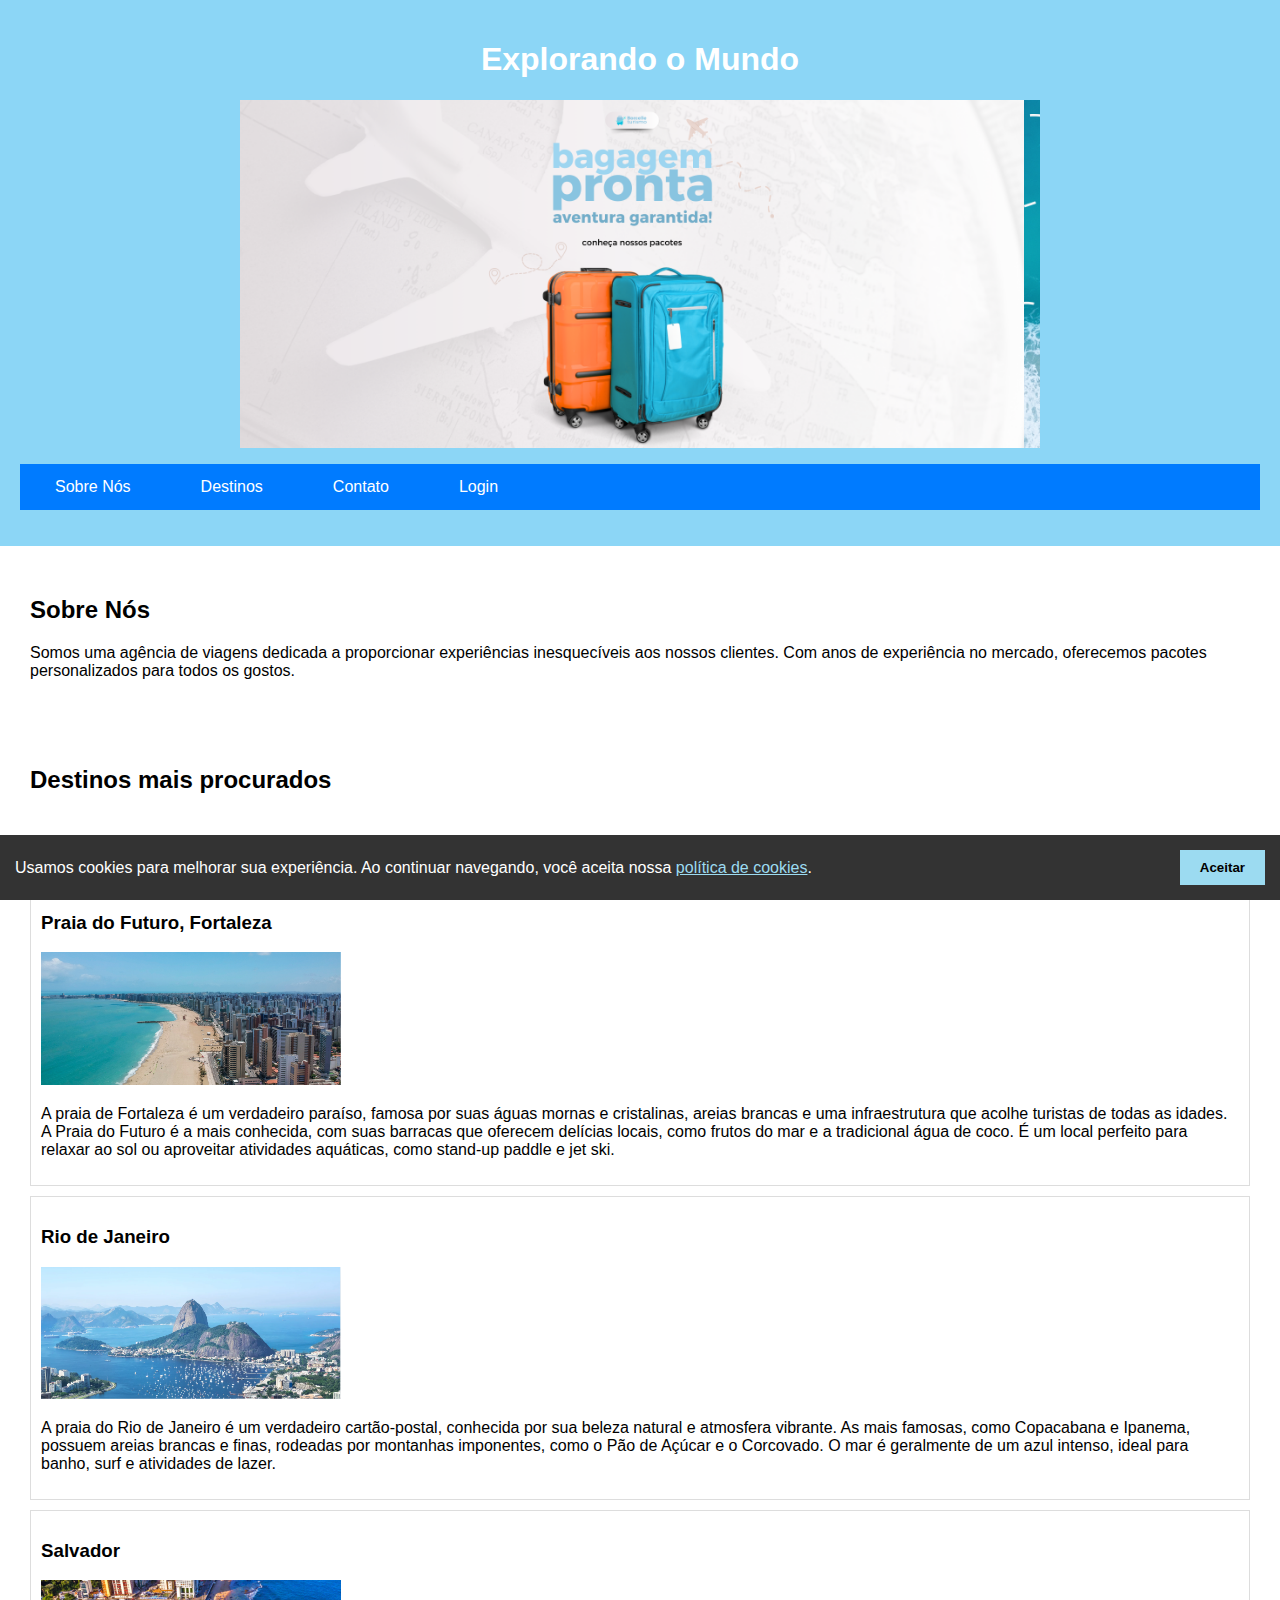
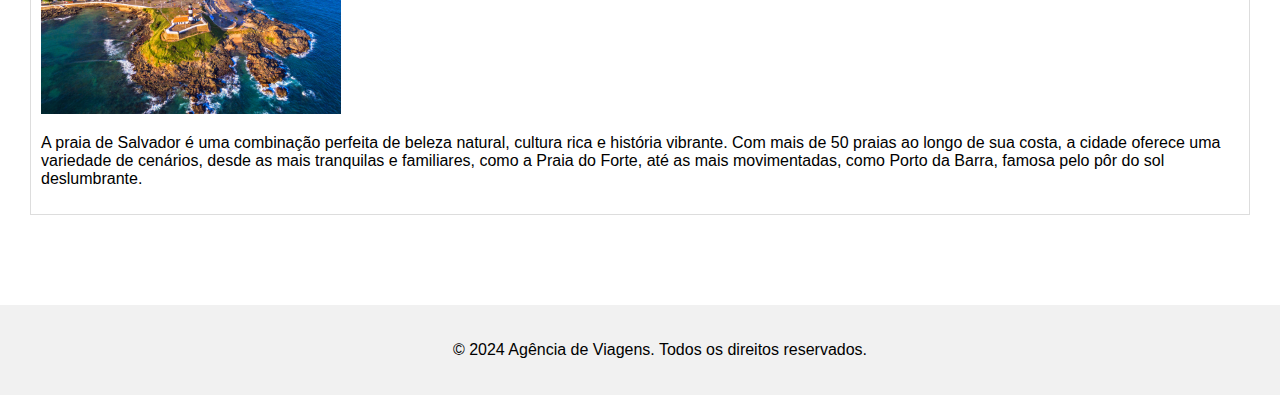
<file: index.html>
<!DOCTYPE html>
<html lang="pt-BR">
<head>
    <meta charset="UTF-8">
    <meta name="viewport" content="width=device-width, initial-scale=1.0">
    <title>Agência de Viagens</title>
    <link rel="stylesheet" href="estilo.css">
</head>
<body>
    <header>
        <h1>Explorando o Mundo</h1>
        <nav>
            <center>
                <div class="slider" style="text-align: center;">
                <div class="slides">
                    <div class="slide">
                        <img src="mala.png" alt="Banner 1">
                    </div>
                    <div class="slide">
                        <img src="viagem.png" alt="Banner 2">
                    </div>
                    <div class="slide">
                        <img src="praia.png" alt="Banner 3">
                    </div>
            </div>
            </center>
            <ul>
                <nav class="navbar">
                    <ul>
                        <li>
                        </ul>
            <li><a href="#sobre">Sobre Nós</a></li>
            <li><a href="destino.html">Destinos</a></li>
            <li><a href="contato.html">Contato</a></li>
            <li><a href="login.html">Login</a></li>
                    </ul>
                </nav>
            </body>
            </html>
            </ul>
        </nav>
    </header>

    <section id="sobre">
        <h2>Sobre Nós</h2>
        <p>Somos uma agência de viagens dedicada a proporcionar experiências inesquecíveis aos nossos clientes. Com anos de experiência no mercado, oferecemos pacotes personalizados para todos os gostos.</p>
    </section>

    <section id="destinos">
        <h2>Destinos mais procurados</h2>
    <section>Descubra mais em "destinos", clique e confira!</section>
        <div class="destino">
            <h3>Praia do Futuro, Fortaleza</h3>
            <img src="Capturar.PNG" alt="" width="25%">
            <p>A praia de Fortaleza é um verdadeiro paraíso, famosa por suas águas mornas e cristalinas, areias brancas e uma infraestrutura que acolhe turistas de todas as idades. A Praia do Futuro é a mais conhecida, com suas barracas que oferecem delícias locais, como frutos do mar e a tradicional água de coco. É um local perfeito para relaxar ao sol ou aproveitar atividades aquáticas, como stand-up paddle e jet ski.</p>
        </div>
        <div class="destino">
            <h3>Rio de Janeiro</h3>
            <img src="rj.PNG" alt="" width="25%">
            <p>A praia do Rio de Janeiro é um verdadeiro cartão-postal, conhecida por sua beleza natural e atmosfera vibrante. As mais famosas, como Copacabana e Ipanema, possuem areias brancas e finas, rodeadas por montanhas imponentes, como o Pão de Açúcar e o Corcovado. O mar é geralmente de um azul intenso, ideal para banho, surf e atividades de lazer.</p>
        </div>
        <div class="destino">
            <h3>Salvador</h3>
            <img src="salvador.png" alt="" width="25%">
            <p>A praia de Salvador é uma combinação perfeita de beleza natural, cultura rica e história vibrante. Com mais de 50 praias ao longo de sua costa, a cidade oferece uma variedade de cenários, desde as mais tranquilas e familiares, como a Praia do Forte, até as mais movimentadas, como Porto da Barra, famosa pelo pôr do sol deslumbrante.</p>
        </div>
    </section>
    <section id="contato">
    </section>
</section>
<title>Aceitar Cookies</title>
</head>
<body>

    <div class="cookie-banner" id="cookie-banner">
        <p>Usamos cookies para melhorar sua experiência. Ao continuar navegando, você aceita nossa <a href="#">política de cookies</a>.</p>
        <button id="accept-cookies">Aceitar</button>
    </div>

    <script src="script.js"></script>
</body>
</html>
</body>
</html>
<footer>
    <p>&copy; 2024 Agência de Viagens. Todos os direitos reservados.</p>
</footer>
</file>
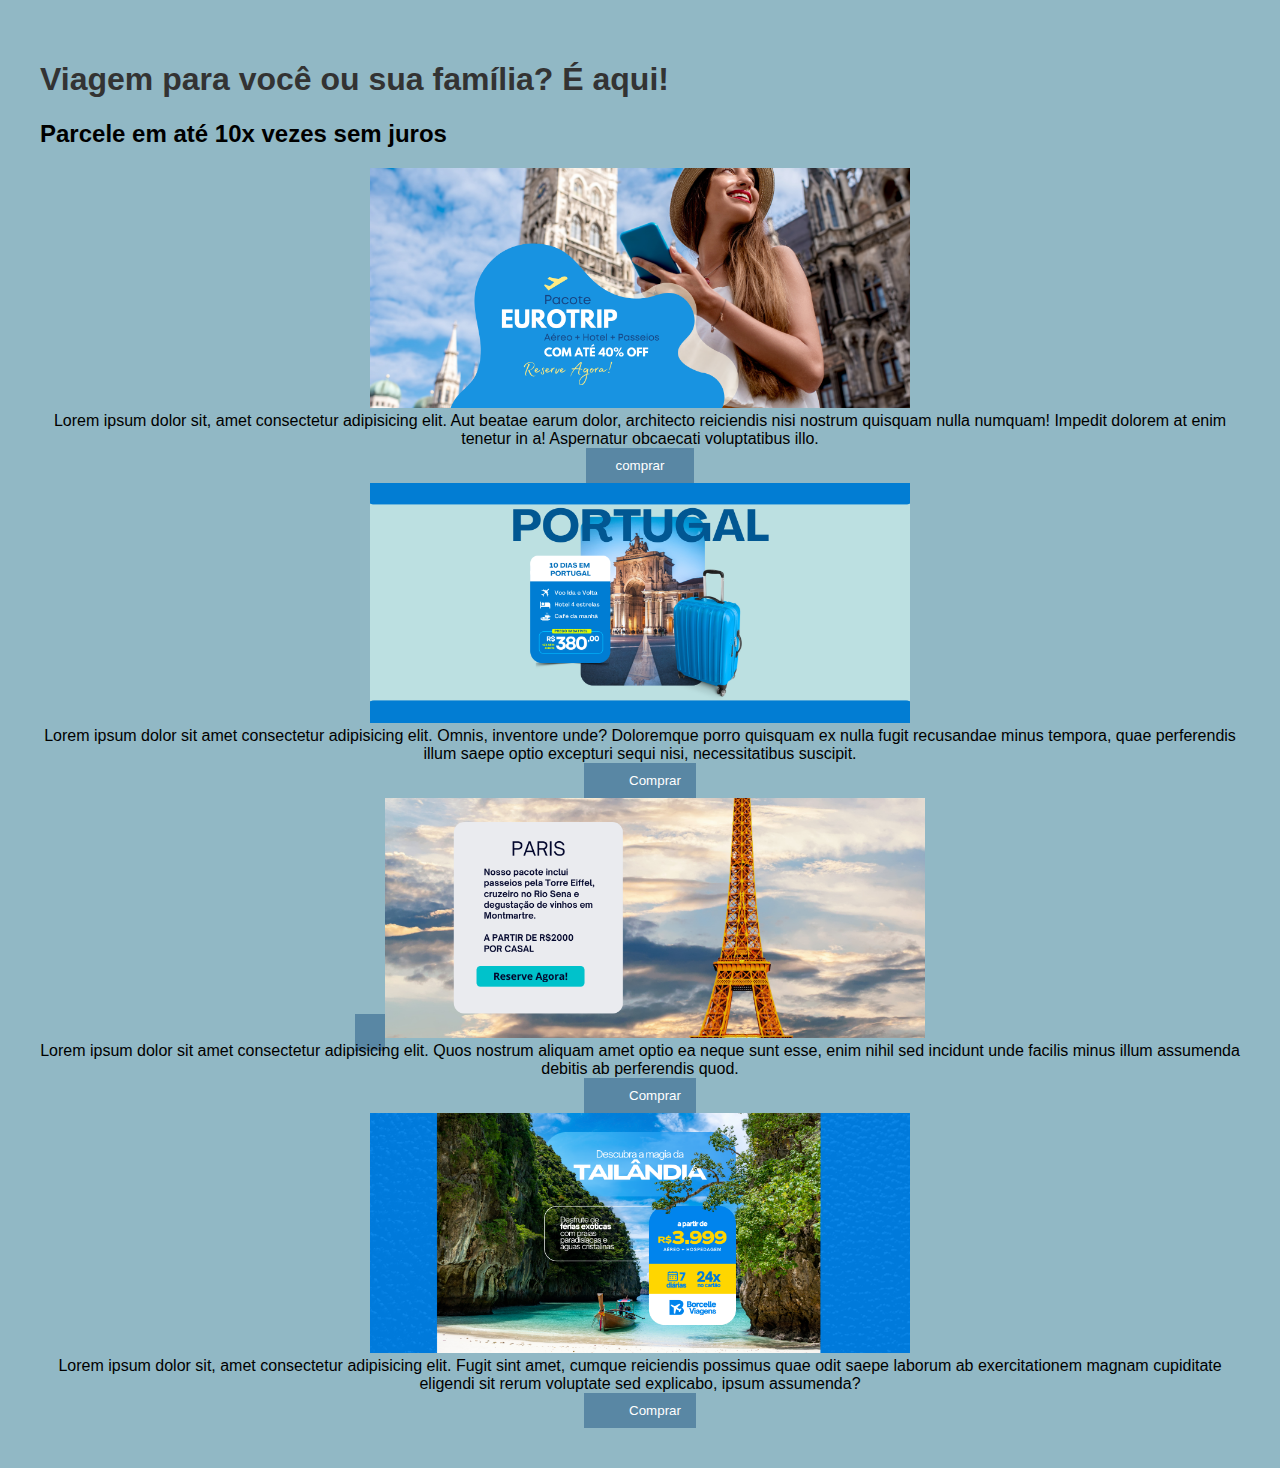
<file: destino.html>
<!DOCTYPE html>
<html lang="pt-br">
<head>
    <meta charset="UTF-8">
    <meta name="viewport" content="width=device-width, initial-scale=1.0">
    <title>destino</title>
    <link rel="stylesheet" href="paginadecompra.html">
    <link rel="stylesheet" href="destino.css">
    <link rel="stylesheet" href="paginadecompra.css">
</head>
<body>
</body>
</html>
<link rel="stylesheet" href="destino.css">
<h1>Viagem para você ou sua família? É aqui!</h1>
<section>
<h2>Parcele em até 10x vezes sem juros</h2>
</section>
<section>
<center><img src="europa.png" alt="" width="45%"></center>
</section>
<center><section>Lorem ipsum dolor sit, amet consectetur adipisicing elit. Aut beatae earum dolor, architecto reiciendis nisi nostrum quisquam nulla numquam! Impedit dolorem at enim tenetur in a! Aspernatur obcaecati voluptatibus illo.</section></center>
<center><button><a href="paginadecompra.html" class="button">comprar</a></button></center>
<section>
<center><img src="portugal.png" alt="" width="45%"></center>
</section>
<center><section>Lorem ipsum dolor sit amet consectetur adipisicing elit. Omnis, inventore unde? Doloremque porro quisquam ex nulla fugit recusandae minus tempora, quae perferendis illum saepe optio excepturi sequi nisi, necessitatibus suscipit.</section></center>
<center><button><a href="paginadecompra.html" class="button"></a>Comprar</button></center>
<section>
<center><a href="paginadecompra.html" class="button"></a><img src="paris.png" alt="" width="45%"></center>
</section>
<center><section>Lorem ipsum dolor sit amet consectetur adipisicing elit. Quos nostrum aliquam amet optio ea neque sunt esse, enim nihil sed incidunt unde facilis minus illum assumenda debitis ab perferendis quod.</section></center>
<center><button><a href="paginadecompra.html" class="button"></a>Comprar</button></center>
<section>
<center><img src="tailandia.png" alt="" width="45%"></center>
</section>
<center><section>Lorem ipsum dolor sit, amet consectetur adipisicing elit. Fugit sint amet, cumque reiciendis possimus quae odit saepe laborum ab exercitationem magnam cupiditate eligendi sit rerum voluptate sed explicabo, ipsum assumenda?</section></center>
<center><button><a href="paginadecompra.html" class="button"></a>Comprar</button></center>
</file>
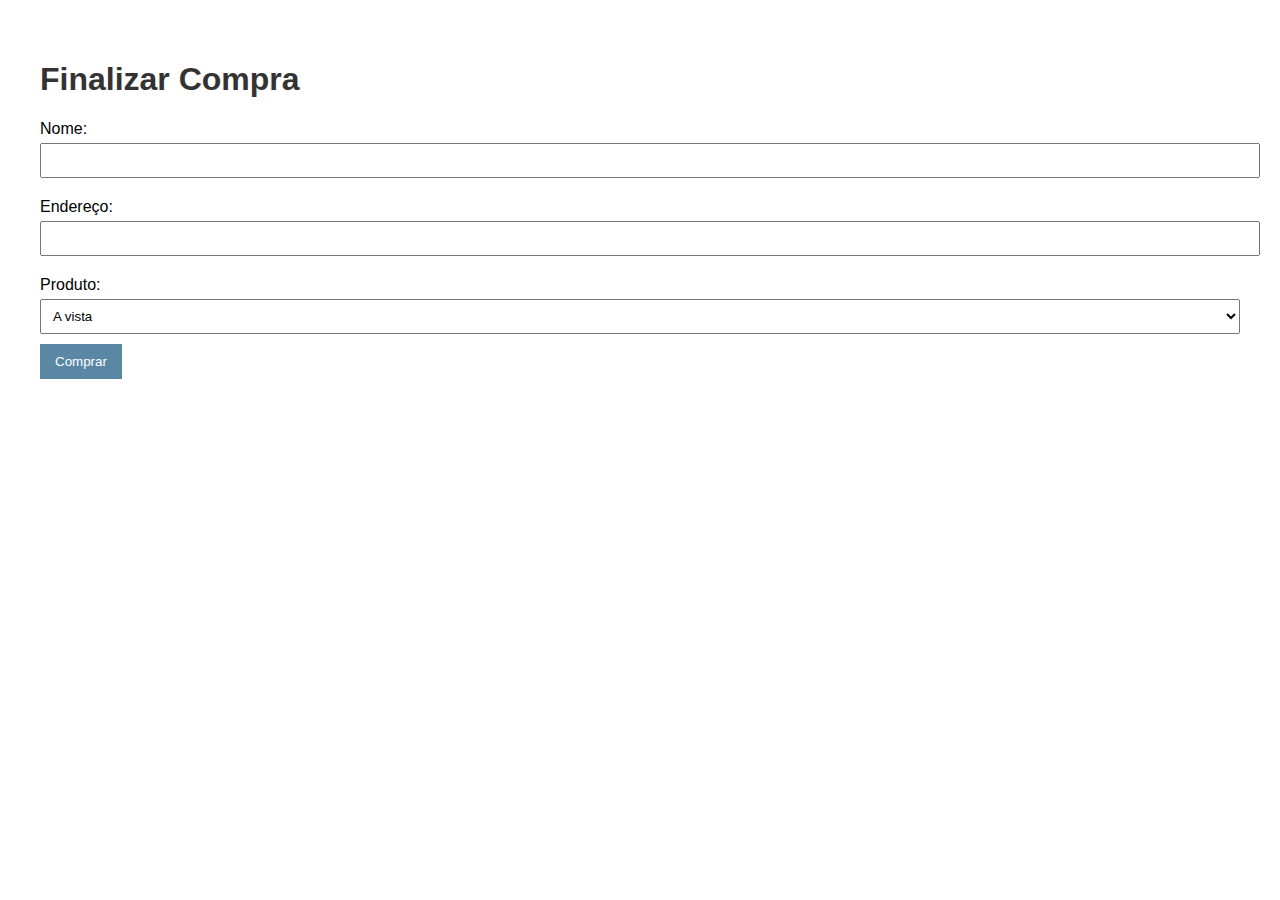
<file: paginadecompra.html>
<!DOCTYPE html>
<html lang="pt-BR">
<head>
    <meta charset="UTF-8">
    <meta name="viewport" content="width=device-width, initial-scale=1.0">
    <title>Página de Compra</title>
    <link rel="stylesheet" href="paginadecompra.css">
</head>
<body>
    <h1>Finalizar Compra</h1>
    <form id="compra-form">
        <label for="nome">Nome:</label>
        <input type="text" id="nome" name="nome" required>

        <label for="endereco">Endereço:</label>
        <input type="text" id="endereco" name="endereco" required>

        <label for="produto">Produto:</label>
        <select id="produto" name="produto">
            <option value="produto1">A vista</option>
            <option value="produto2">3 vezes</option>
            <option value="produto3">7 vezes</option>
            <option value="produto 4">10 vezes</option>
        </select>

        <button type="submit">Comprar</button>
    </form>

    <div id="mensagem"></div>

    <script src="script.js"></script>
</body>
</html>
</file>
<file: estilo.css>
body {
    font-family: Arial, sans-serif;
    margin: 0;
    padding: 0;
}
body {
  font-family: Arial, sans-serif;
  margin: 0;
  padding: 0;
}

.navbar {
  background-color: #007BFF;
  overflow: hidden;
}

.navbar ul {
  list-style-type: none;
  padding: 0;
}

.navbar li {
  float: left;
  position: relative;
}

.navbar a {
  display: block;
  padding: 14px 20px;
  color: white;
  text-decoration: none;
}

.navbar a:hover {
  background-color: #0056b3;
}

.dropdown {
  display: none;
  position: absolute;
  background-color: #007BFF;
  min-width: 160px;
  z-index: 1;
}

.dropdown li {
  float: none;
}

.dropdown a {
  padding: 12px 16px;
}

.navbar li:hover .dropdown {
  display: block;
}

header {
    background: #8cd6f6;
    color: white;
    padding: 20px;
    text-align: center;
}
.slider {
    width: 70%; /* Largura do slider */
    max-width: 800px; /* Largura máxima */
    margin: 0; /* Remove margens */
    overflow: hidden; /* Oculta o excesso */
    position: relative; /* Para posicionamento dos slides */
}

.slides {
    display: flex; /* Exibe os slides em linha */
    width: 98%; /* Largura total */
    animation: slideAnimation 9s infinite; /* Animação do slide */
}

.slide {
    width: 100%; /* Cada slide ocupa 100% da largura do slider */
    flex-shrink: 0; /* Impede que o slide encolha */
}

.slide img {
    width: 100%; /* Imagem ocupa 100% da largura do slide */
    display: block; /* Remove espaços abaixo da imagem */
}

@keyframes slideAnimation {
    0% { transform: translateX(0); }
    33.33% { transform: translateX(-100%); }
    66.66% { transform: translateX(-200%); }
    100% { transform: translateX(0); }
}

nav ul {
    list-style-type: none;
    padding: 0;
}

nav ul li {
    display: inline;
    margin: 0 15px;
}

nav ul li a {
    color: white;
    text-decoration: none;
}

section {
    padding: 20px;
    margin: 10px;
}

.destino {
    border: 1px solid #ddd;
    padding: 10px;
    margin: 10px 0;
}

footer {
    text-align: center;
    padding: 20px;
    background: #f1f1f1;
    position: relative;
    bottom: 0;
    width: 100%;
}
.meu-div {
    width: 400px;
    height: 300px;
    background-color: #8cd6f6;
}
body {
  font-family: Arial, sans-serif;
  margin: 0;
  padding: 0;
}

.cookie-banner {
  position: fixed;
  bottom: 0;
  left: 0;
  right: 0;
  background-color: #333;
  color: white;
  padding: 15px;
  text-align: center;
  display: flex;
  justify-content: space-between;
  align-items: center;
  z-index: 1000;
}

.cookie-banner p {
  margin: 0;
}

.cookie-banner a {
  color: #9cdbf1;
  text-decoration: underline;
}

#accept-cookies {
  background-color: #9cdbf1;
  border: none;
  padding: 10px 20px;
  cursor: pointer;
  font-weight: bold;
}
</file>
<file: destino.css>
body {
    background-color: rgb(145, 184, 197); /* Altera a cor de fundo do corpo da página */
}

.div-exemplo {
    background-color: #ff5733; /* Altera a cor de fundo de uma div específica */
}
</file>
<file: paginadecompra.css>
body {
    font-family: Arial, sans-serif;
    margin: 20px;
    padding: 20px;
}

h1 {
    color: #333;
}

button, .button {
    background-color: #5987a4;
    color: white;
    padding: 10px 15px;
    border: none;
    cursor: pointer;
    text-decoration: none;
}

button:hover, .button:hover {
    background-color: #70979e;
}

form {
    margin-top: 20px;
}

label {
    display: block;
    margin: 10px 0 5px;
}

input, select {
    width: 100%;
    padding: 8px;
    margin-bottom: 10px;
}
</file>
